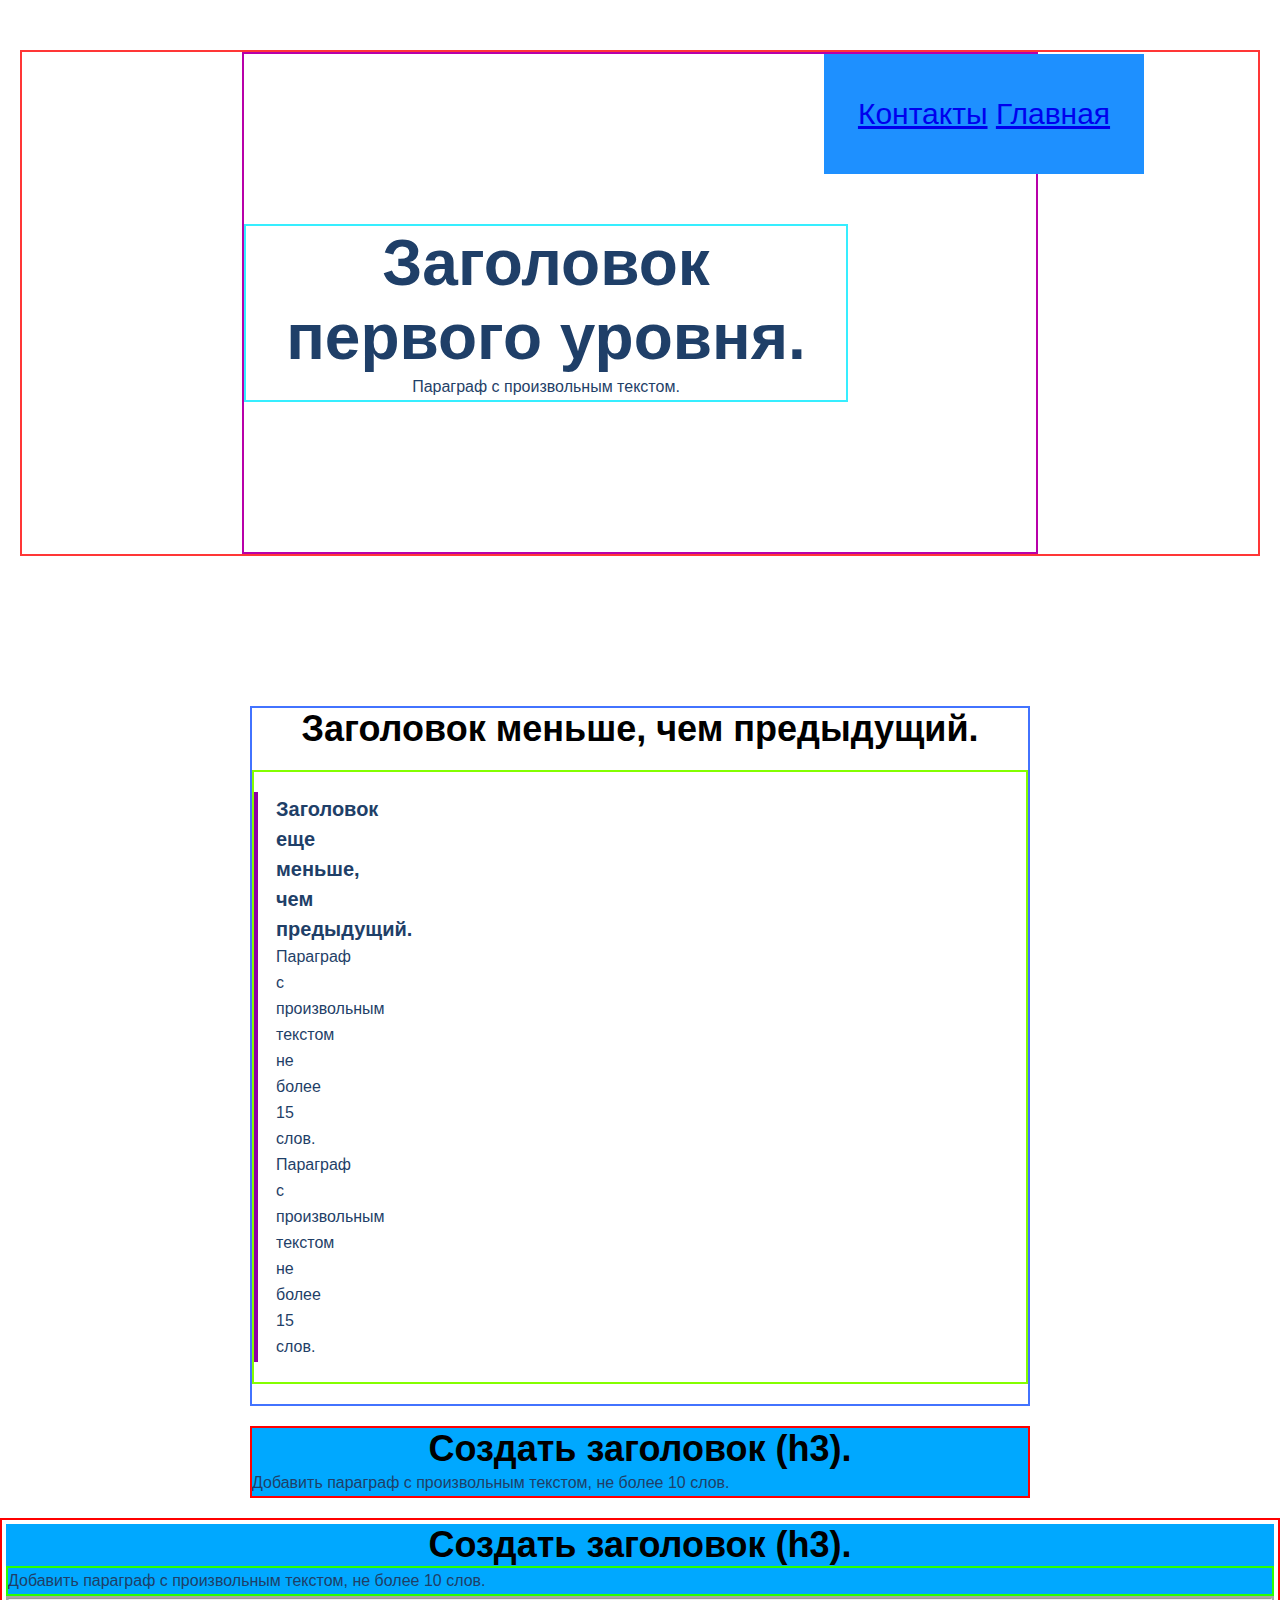
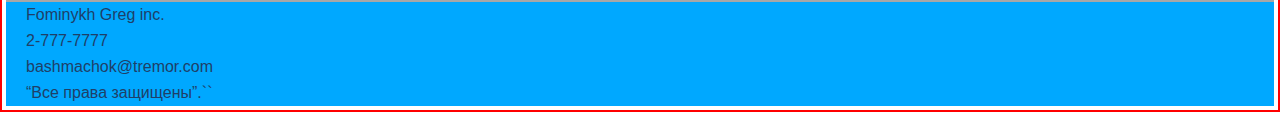
<file: Source/index.html>
<!DOCTYPE HTML>
<html>
<head>
    <link rel="stylesheet" href="style.css">

    <meta charset="UTF-8">
    <title>Главная страница</title>

</head>
<body>

<div class="content">
    <div class="title_1">
        <div class="wrap">
            <div class="header">

                <a href="contacts.html">Контакты</a>


                <a href="#">Главная </a>

            </div>
        </div>
    <div class="h1_title">
        <h1>Заголовок первого уровня.</h1>
    <p> Параграф с произвольным текстом.
    </div>
</div>
</div>


<div class="page_color_2">
    <h3>Заголовок меньше, чем предыдущий.</h3>

    <div class="page_color_3">



        <div class="page_color_4">
            <div class="page_color_set">
                <h4>Заголовок еще меньше, чем предыдущий.</h4>
             <p> Параграф с произвольным текстом не более 15 слов. Параграф с произвольным текстом не более 15 слов.
            </div>
        </div>



    </div>



</div>

<div class="page_color_title">
    <h3>Создать заголовок (h3).</h3>
    <p> Добавить параграф с произвольным текстом, не более 10 слов.
</div>


<div class="page_color_5">

    <div class="page_color_6">


        <h3> Создать заголовок (h3).</h3>
             <div class="page_color_7">

                 <p> Добавить параграф с произвольным текстом, не более 10 слов.
             </div>




       <div class="page_color_9">
            <hr>
       </div>

    <div class="page_color_end">
        <p>Fominykh Greg inc.
        <p>2-777-7777
        <p>bashmachok@tremor.com
        <p>“Все права защищены”.``
    </div>


        </div>
    </div>
</div>





</body>
</html>
</file>
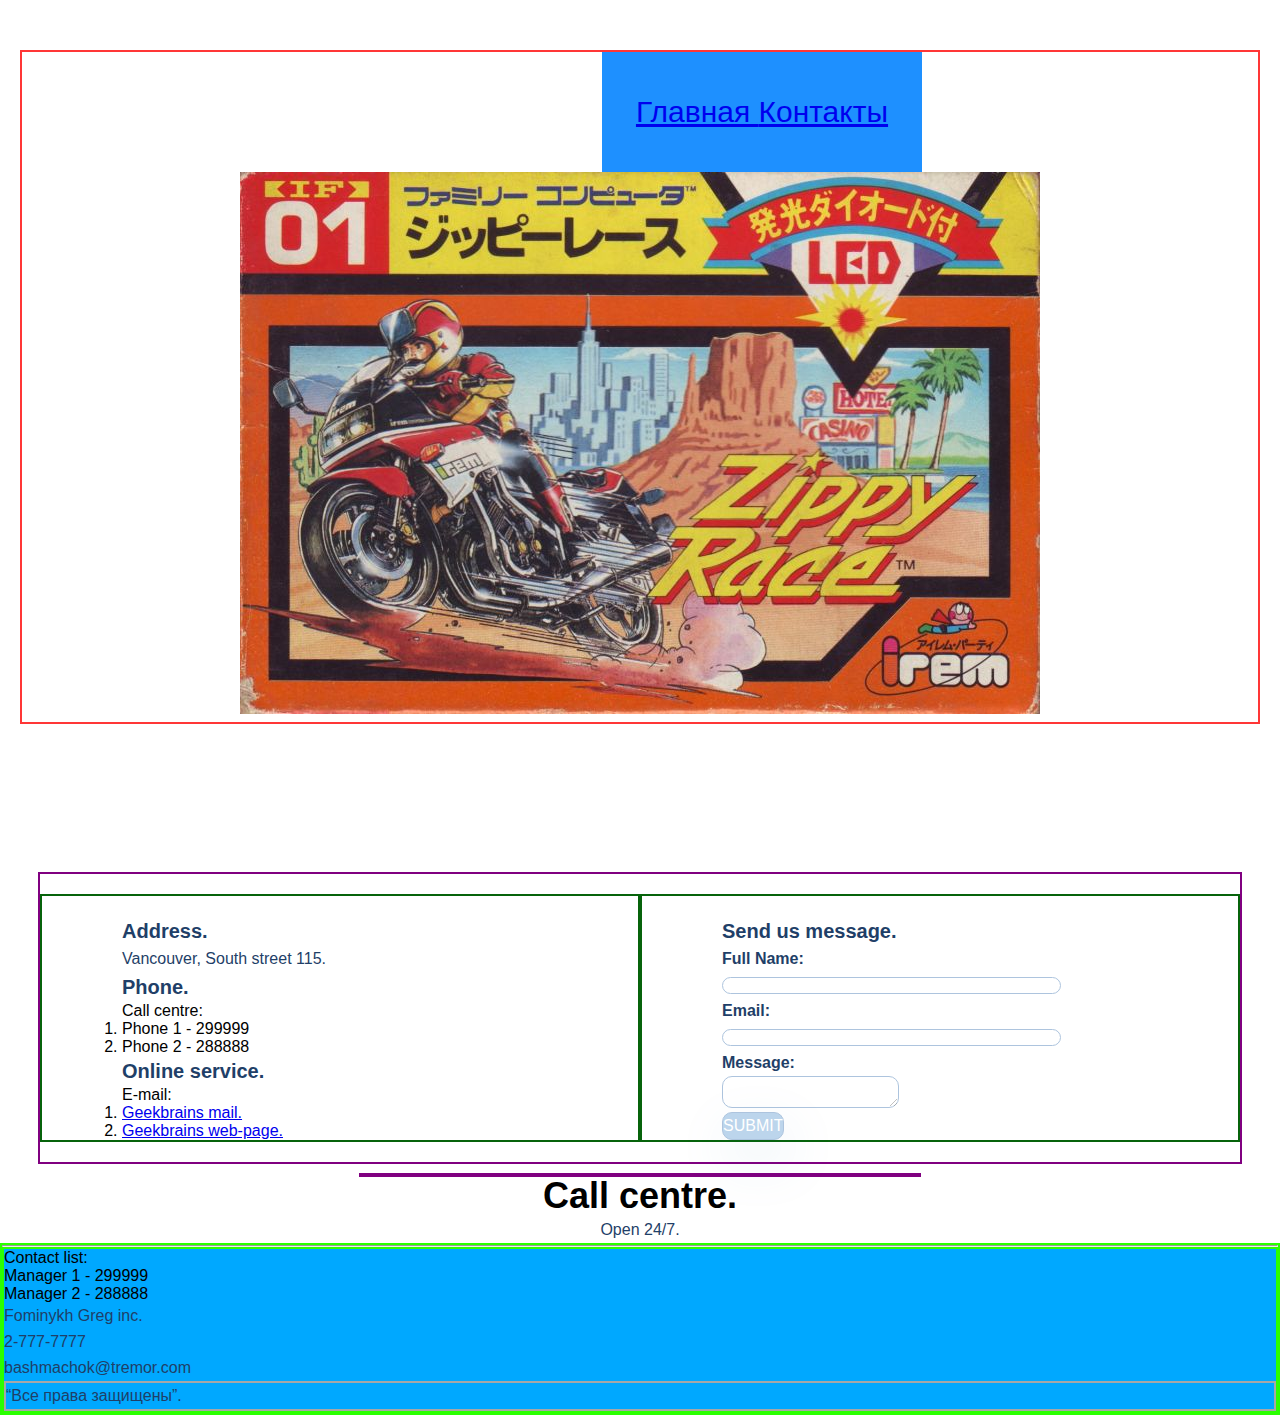
<file: Source/contacts.html>
<!DOCTYPE HTML>
<html>
<head>
    <link rel="stylesheet" href="style.css">

    <meta charset="UTF-8">
    <title>Контакты.</title>
</head>
<body>

<div class="content">
    <div class="wrap">
    <div class="header">
        <a href="index.html">Главная </a>
        <a href="contacts.html">Контакты  </a>
    </div>
    <div class="cont_cont">
        <h2>Contact Us </h2>
        <p> For any questions.
    </div>
    </div>
<div class="img">
<p><img src="cover.jpg">
<p>
        </div>
            </div>
<div class="main_center_addres indent">
    <div class="main_center_content_data">
<h4>Address.</h4>
<p> Vancouver, South street 115.
<h4>Phone.</h4>

<ol> Call centre:
    <li>Phone 1 - 299999</li>
    <li>Phone 2 - 288888</li>
</ol>
<h4>Online service.</h4>


<ol> E-mail:
    <li><a href="mailto:Geekbrains@yahoo.com"> Geekbrains mail.</a></li>
    <li><a href="https://gb.ru/"> Geekbrains web-page.</a></li>
</ol>
</div>
<div class="main_center_content_data">
<h4>Send us message.</h4>

<form action="handler.php">
    <p><strong>Full Name:</strong></p>
    <p><input maxlength="25" size="40" value=""></p>
</form>
<form action="handler.php">
    <p><strong>Email:</strong></p>
    <p><input maxlength="25" size="40" value=""></p>
</form>


<form action="handler.php">
    <p><strong>Message:</strong></p>
    <textarea></textarea>
</form>

<form>
    <p><input type="button" value="submit"></p>
</form>
    </div>
</div>
<div class="main_center indent">

<script type="text/javascript" charset="utf-8" async
        src="https://api-maps.yandex.ru/services/constructor/1.0/js/?um=constructor%3Aaeb8e18527f8071ae49366ba9e208f075de808cf72dd94a4b0e1a17c8e2063bd&amp;width=557&amp;height=447&amp;lang=ru_RU&amp;scroll=true"></script>
</div>

<!--
*Заголовок Contact Us (h2)
*Параграф с произвольным текстом не более 10 символов
*Произвольное изображение (не более 350px)
*Заголовок Address (h4)
*Параграф с произвольным текстом не более 7 символов
*Заголовок Phone (h4)
*Список из 2х номеров телефонов
*Заголовок Online service (h4)
*Список из 2х ссылок на сайт и почту (произвольный адрес и номер телефона)
*Заголовок Send us message (h4)
*Текст Full Name и текстовое поле ввода
*Текст Email и поле ввода почты
*Текст Message и элемент textarea
*Кнопка отправки с текстом submit
*Интерактивная яндекс карта
*заголовок (h3), не более 3-х слов.
*Параграф с произвольным текстом, не более 10 слов.
*Разделительная линия (hr)
Список контактов произвольный текст не более 5 слов
номер телефона адрес электронной почты
Параграф с текстом “Все права защищены”.
-->
<div class="cont_title_mid">
<h3> Call centre.</h3>
<p> Open 24/7.
    </div>
    <div class="page_color_7">
<hr>

<div class="page_color_7">
    <ol> Contact list:
        <li>Manager 1 - 299999</li>
        <li>Manager 2 - 288888</li>
    </ol>
    <p>Fominykh Greg inc.
    <p>2-777-7777
    <p>bashmachok@tremor.com
    <div class="page_color_8">
        <p>“Все права защищены”.
    </div>
</div>

</body>
</html>
</file>
<file: Source/style.css>
* {
margin: 0;
padding: 0;
}

.container {
width: 1140px;
margin: 0 auto;
}


body {
  font-family: sans-serif;

}

p {
  font-size: 16px;
  line-height: 26px;
  color: #1F3F68;
}

h1 {

    font-size: 64px;
    color: #1F3F68;
}

h2 {
    font-weight: 500;
    font-size: 44px;
    text-align: center;
}

h3 {
    font-size: 36px;
    text-align: center;
}

h4 {
    font-size: 20px;
    line-height: 30px;
    color: #1F3F68;
}

input {
    border: 1px solid #356EAD;
    box-sizing: border-box;
    border-radius: 10px;
    opacity: 0.4;
}

textarea {
	border: 1px solid #356EAD;
    box-sizing: border-box;
    border-radius: 10px;
    opacity: 0.4;
}

input[type=button] {
    background: #5A98D0;
    box-shadow: 5px 20px 50px rgba(16, 112, 177, 0.2);
    border-radius: 10px;
    font-weight: 500;
    font-size: 16px;
    line-height: 26px;
    text-align: center;
    color: #FFFFFF;
    text-transform: uppercase;
}
.content {
    border: 2px solid #ff3636;
    margin-top: 50px;
    margin-bottom: 150px;
    margin-left: 20px;
    margin-right: 20px;

}
.wrap {
         width: 310px;/*фиксируем ширину обертки*/
         margin-left: 580px;
         background: darkgray;
         height: 120px;/*Задаем высоту обертки*/
        }
.header  {
    float: center; /*Задаем обтекание*/
    line-height: 120px;/*Высота строки +  верт. центрирования текста*/
    font-size: 30px;
    background: dodgerblue;
    color: white;
    width: 320px; /*Фиксируем ширину блока*/
    margin-right: 10px;
    text-align: center; /*Центрируем текст по горизонтали
    border: 1px solid #a1ea42;
    text-align: center;
    line-height: 40px;
    height: 40px;
    margin-top: 20px;
    margin-bottom: 20px;*/

}
.img {
    text-align: center;
}

.main_center {
    width: 558px;
    text-align: center;
    margin: auto;
    margin-top: 11px;
    margin-bottom: -2px;
    border: 2px solid purple;
}
.cont_cont  {

    border: 1px solid #00f0ff;
    text-align: center;

    margin-top: 20px;
    margin-bottom: 20px;

}

.cont_title_mid{
    text-align: center;
}
.main_center_addres {
    width: 1200px;
    margin: auto;
    margin-top: -2px;
    margin-bottom: -2px;
    border: 2px solid purple;
    display: flex;
    flex-direction: row;
}

.main_center_content_data {
    border: 2px solid rgb(6, 99, 11);
    width: 600px;
    margin-top: 20px;
    margin-bottom: 20px;
    padding-top: 20px;
    padding-left: 80px;
    box-sizing: border-box;
    flex: 1 1 50%;
}

.h1 {
    background-color: #54fffd;
}

.h3 {
    background-color: #ccc;
}
.h1_title  {
    border: 2px solid #36eeff;
    text-align: center;
    margin-top: 50px;
    margin-bottom: 150px;
    width: 600px;
}
.p_title {
    background-color: #54fffd;
    text-align: center;
}

.title_1 {
    border: 2px solid #b800a9;
    margin-left: 220px;
    margin-right: 220px;
}

.page_color_2 {
    border: 2px solid #4273ff;
    margin-left: 250px;
    margin-right: 250px;
}

.page_color_3 {
    border: 2px solid #84ff00;
    margin-top: 20px;
    margin-bottom: 20px;
}

.page_color_4 {
    border: 2px solid #9100a2;
    margin-right: 1120px;
    text-align: center;
    box-sizing: border-box;
    margin-top: 20px;
    margin-bottom: 20px;
}
.page_color_set {
    margin-left: 20px;
    margin-right: 20px;
    text-align: left;
}

.page_color_title {
    background-color: #00a8ff;
    border: 2px solid #ff0000;
    margin-top: 20px;
    margin-bottom: 20px;
    margin-left: 250px;
    margin-right: 250px;
}
.page_color_5 {
    background-color: #00a8ff;
    border: 2px solid #ff0000;
    margin-top: 20px;
    margin-bottom: 20px;

}

.page_color_6 {

    border: 4px solid #ffffff;
}

.page_color_7 {

    border: 2px solid #2aff00;
    background-color: #00a8ff;

}

.page_color_8 {

    border: 2px solid #a7a7a7;
    background-color: #00a8ff;
}

.page_color_9 {

    border: 2px solid #a7a7a7;
    background-color: #ccc;
}

.page_color_end {


    background-color: #00a8ff;
    margin-left: 20px;
}
</file>
